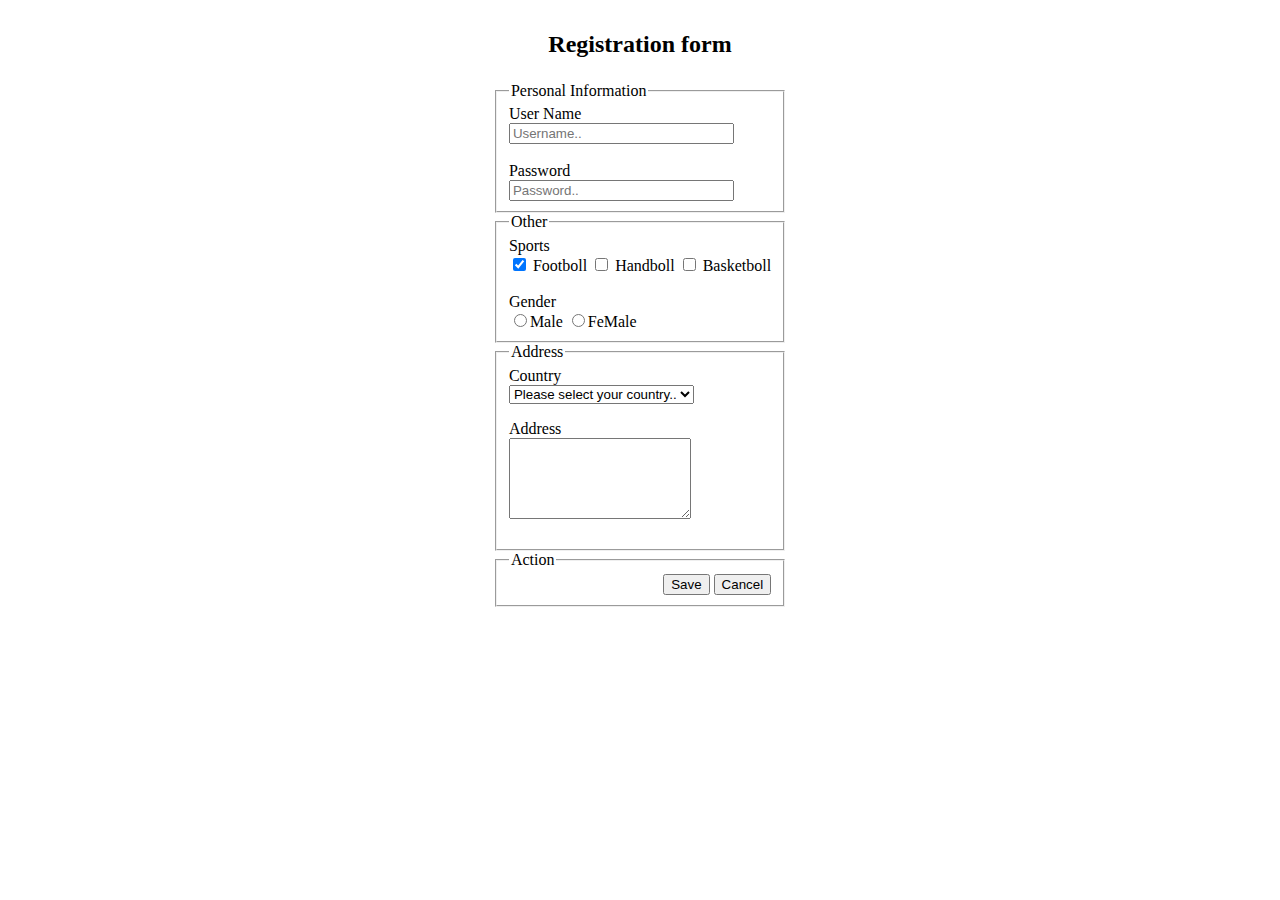
<file: form.html>
<!DOCTYPE html>
<html>

<head>
    <title>Registration form</title>
</head>

<body>
    <table align="center">
        <tbody>
            <tr align="center">
                <td>
                    <h2>Registration form</h2>
                </td>
            </tr>
            <tr>
                <td valign="top">
                    <form action="tablelayout.html" >
                        <fieldset>
                            <legend>Personal Information</legend>
                            <div><label for="uname">User Name</label></div>
                            <div><input id="uname" type="text" size="25" placeholder="Username.." tabindex="1"
                                    maxlength="20" /></div><br />
                            <div><label for="pass">Password</label></div>
                            <div><input id="pass" type="password" size="25" placeholder="Password.." tabindex="2" />
                            </div>
                        </fieldset>
                        <fieldset>
                            <legend>Other</legend>
                            <div> <label>Sports</label><br />
                                <input type="checkbox" id="foot" checked /> <label for="foot">Footboll</label>
                                <input type="checkbox" id="Hboll" /> <label for="Hboll">Handboll</label>
                                <input type="checkbox" id="Bboll" /> <label for="Bboll">Basketboll</label>
                            </div><br />
                            <div>
                                <label>Gender</label> <br />
                                <input name="gender" type="radio" id="male" /><label for="male">Male</label>
                                <input name="gender" type="radio" id="female" /><label for="female">FeMale</label>
                            </div>
                        </fieldset>
                        <fieldset>
                            <legend>Address</legend>
                            <div> <label>Country</label><br />
                                <select name="address">
                                    <option selected>Please select your country..</option>
                                    <option>Egypt</option>
                                    <option>Palestine</option>
                                    <option>USA</option>
                                    <option>Syria</option>
                                    <option>Jordan</option>
                                </select>
                            </div>
                            <p>
                                <label>Address</label><br />
                                <textarea rows="5" cols="20"></textarea>
                            </p>
                        </fieldset>
                        <fieldset>
                            <legend>Action</legend>
                            <div align="right">
                                <input type="submit" value="Save" />
                                <input type="reset" value="Cancel" />
                            </div>
                        </fieldset>
                    </form>
                </td>
            </tr>
        </tbody>
    </table>
</body>

</html>
</file>
